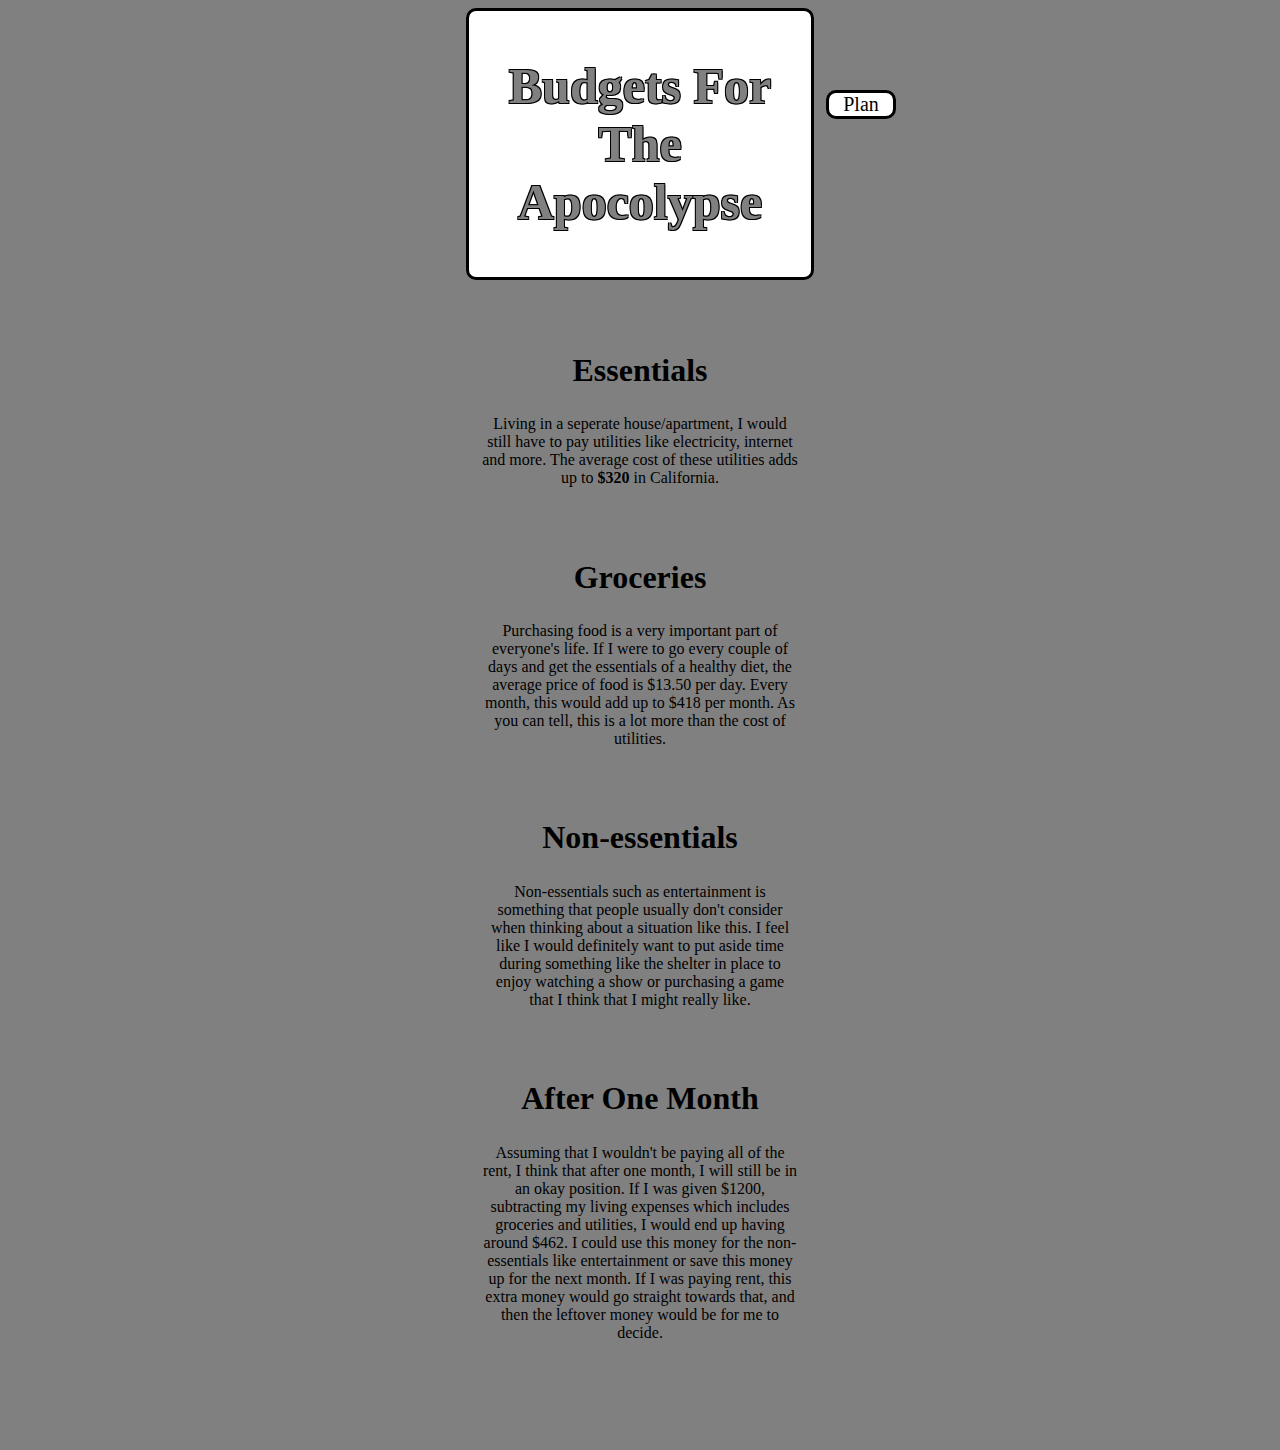
<file: index.html>
<!DOCTYPE html>
<head>
    <title>Budget</title>
    <link rel="stylesheet" type="text/css" href="style.css">
</head>
<body>
    <div class= "threemonths">
        <a href="plan.html">Plan</a>
    </div>

    <div class= "title">
        <h1>Budgets For The Apocolypse</h1>
    </div>

    <div class= "essentials">
        <h1>Essentials</h1>        
        <p>Living in a seperate house/apartment, I would still have to pay utilities like electricity, internet 
            and more. The average cost of these utilities adds up to <b>$320</b> in California.
        </p>

        <h1>Groceries</h1>
        <p>Purchasing food is a very important part of everyone's life. If I were to go every couple of days and get the essentials of a healthy diet, the average 
            price of food is $13.50 per day. Every month, this would add up to $418 per month. As you can tell, this is a lot more than the cost of utilities.
        </p>

        <h1>Non-essentials</h1>
        <p>Non-essentials such as entertainment is something that people usually don't consider when thinking about a situation like this.
            I feel like I would definitely want to put aside time during something like the shelter in place to enjoy watching a show or purchasing a game that I think that I might really like.
        </p>

        <h1>After One Month</h1>
        <p>Assuming that I wouldn't be paying all of the rent, I think that after one month, I will still be in an okay position. If I was given $1200, subtracting my living expenses which includes groceries and utilities, I would end up having around $462. 
            I could use this money for the non-essentials like entertainment or save this money up for the next month. If I was paying rent, this extra money would go straight towards that, and then the leftover money would be for me to decide.
        </p>
    </div>
</body>
</file>
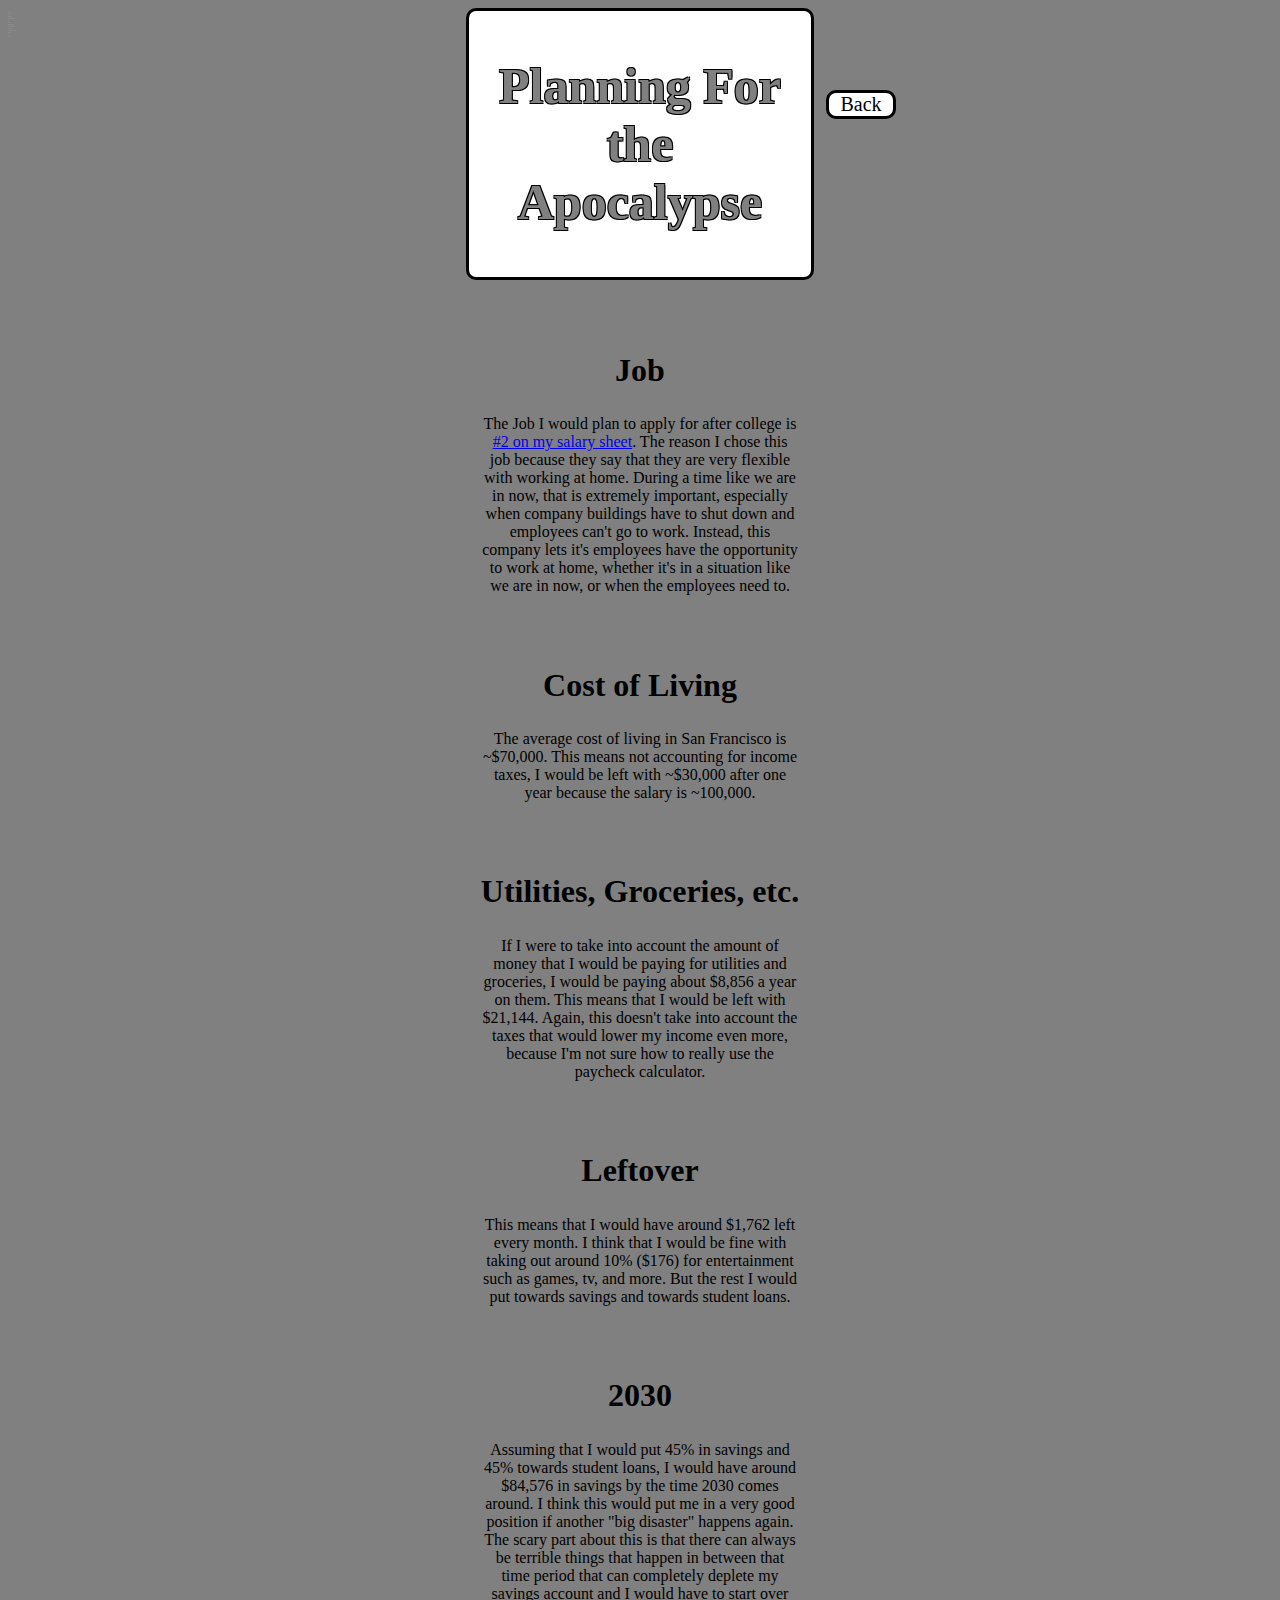
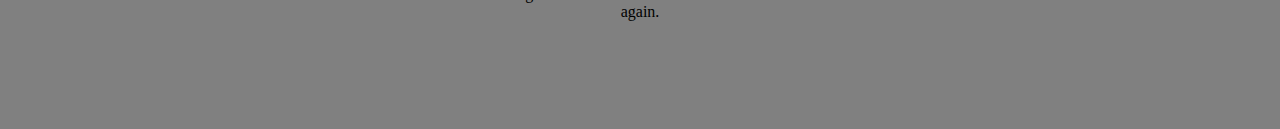
<file: plan.html>
<!DOCTYPE html>
<head>
    <title>Prepare</title>
    <link rel="stylesheet" type="text/css" href="style.css">
</head>
<body>
    <div class= "try">
    <h1>I will try and prepare by not getting rejected when applying for a job.</h1>
    </div>

    <div class= "threemonths">
        <a href= "index.html">Back</a>
    </div>

    <div class= "title">
        <h1>Planning For the Apocalypse</h1>
    </div>

    <div class= "essentials">
        <h1>Job</h1>
        <p>The Job I would plan to apply for after college is <a href="https://docs.google.com/document/d/18wO5hRmRpQA3HPg-qqlTM6PnCUyeprpkzxGXpaxs6bM/edit?usp=sharing" target="_blank">
        #2 on my salary sheet</a>. The reason I chose this job because they say that they are very flexible with working at home. During a time like we are in now,
        that is extremely important, especially when company buildings have to shut down and employees can't go to work. Instead, this company lets it's employees have the opportunity
        to work at home, whether it's in a situation like we are in now, or when the employees need to.
        </p>

        <h1>Cost of Living</h1>
        <p>The average cost of living in San Francisco is ~$70,000. This means not accounting for income taxes, I would be left with ~$30,000 after one year because the salary is ~100,000.
            </p>
        
            <h1>Utilities, Groceries, etc.</h1>
            <p>If I were to take into account the amount of money that I would be paying for utilities and groceries, I would be paying about $8,856 a year on them. This means that I would be left with $21,144. Again, this doesn't take into account
                the taxes that would lower my income even more, because I'm not sure how to really use the paycheck calculator.
            </p>

            <h1>Leftover</h1>
            <p>This means that I would have around $1,762 left every month. I think that I would be fine with taking out around 10% ($176) for entertainment such as games, tv, and more. But the rest I would put towards savings and towards student loans.
            </p>

            <h1>2030</h1>
            <p>Assuming that I would put 45% in savings and 45% towards student loans, I would have around $84,576 in savings by the time 2030 comes around. I think this would put me in a very good position if another "big disaster" happens again. 
                The scary part about this is that there can always be terrible things that happen in between that time period that can completely deplete my savings account and I would have to start over again.
            </p>


    </div>
</body>
</file>
<file: style.css>
.threemonths {
    position: absolute;
    right: 30%;
    top: 10%;
    text-align: center;
    font-size: 20px;
    background-color: white;
    width: 5%;
    color: gray;
    border-radius: 10px;
  border: 3px solid #000000;
}

.threemonths a:link {
    text-decoration: none!important;
    color: black;
}

.threemonths a:hover {
    font-size: 40px;
}

.title {
    text-align: center;
    margin: auto;
    background: rgb(255, 255, 255);
    width: 25%;
    color: gray;
    font-size: 25px;
    text-shadow:
   -1px -1px 0 #000,  
    1px -1px 0 #000,
    -1px 1px 0 #000,
     1px 1px 0 #000;
    
     padding: 1%;
     cursor: vertical-text;

     border-radius: 10px;
  border: 3px solid #000000;
}

.essentials h1 {
    text-align: center;
    padding: 5px;
    padding-top: 50px;
}

.essentials p {
    text-align: center;
    width: 25%;
    margin: auto;
}

.try {
    position: absolute;
    font-size: 1px;
    width: 1px;;
    height: 1px;
    color: rgb(150, 150, 150);
}



body{
    background-color: gray;

    padding-bottom: 100px;
}
</file>
